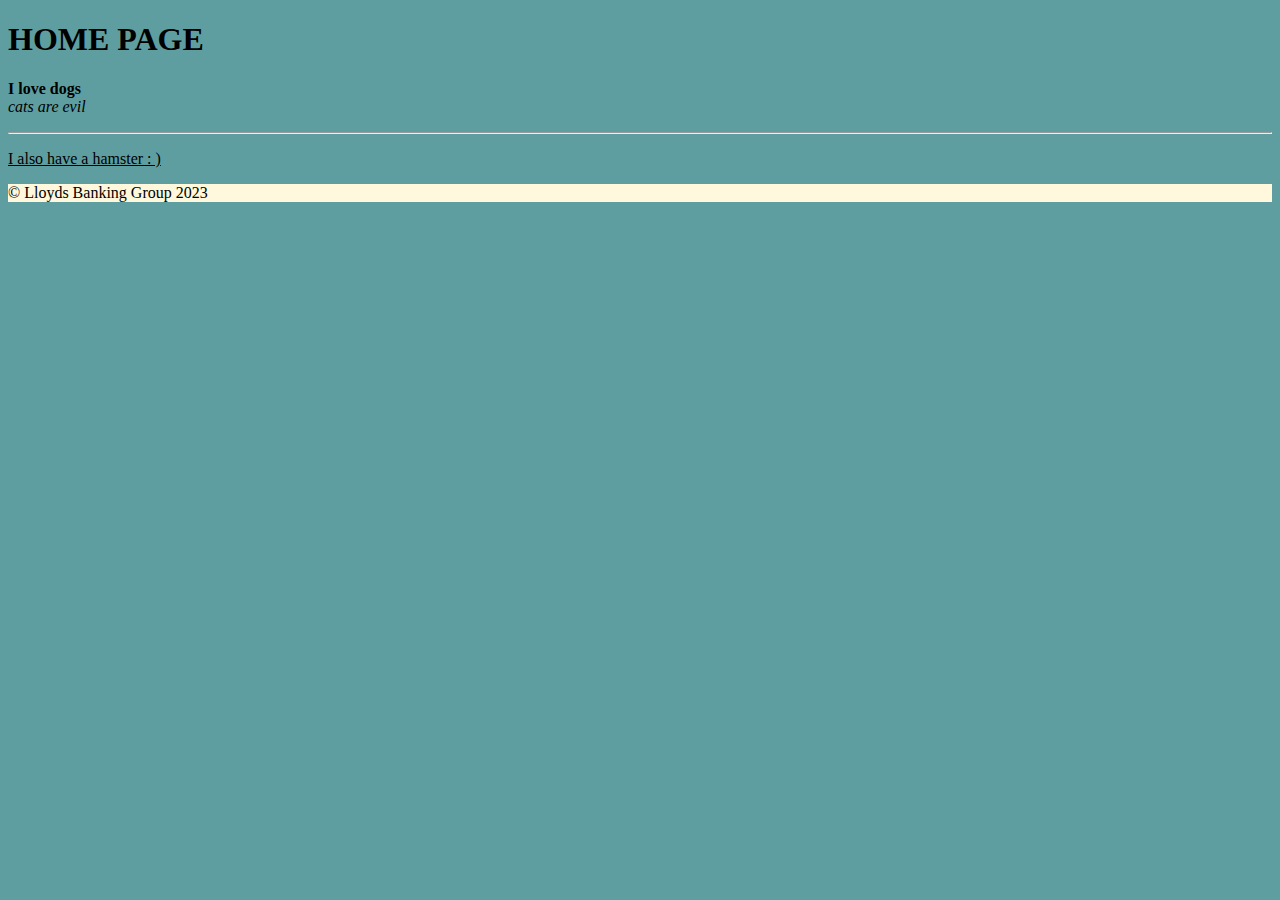
<file: index.html>
<!DOCTYPE html>
<html>
    <head>
        <title>Homepage</title>
        <link rel="stylesheet" href="style.css" />
    </head>
    <body>
        <h1>HOME PAGE</h1>
        <p>
            <b>I love dogs</b>
            <br><i>cats are evil</i></br>
        </p>
        <hr>

        <p>
            <u>I also have a hamster : )</u>
        </p>
        <footer>&copy; Lloyds Banking Group 2023</footer>
    </body>
</html>
</file>
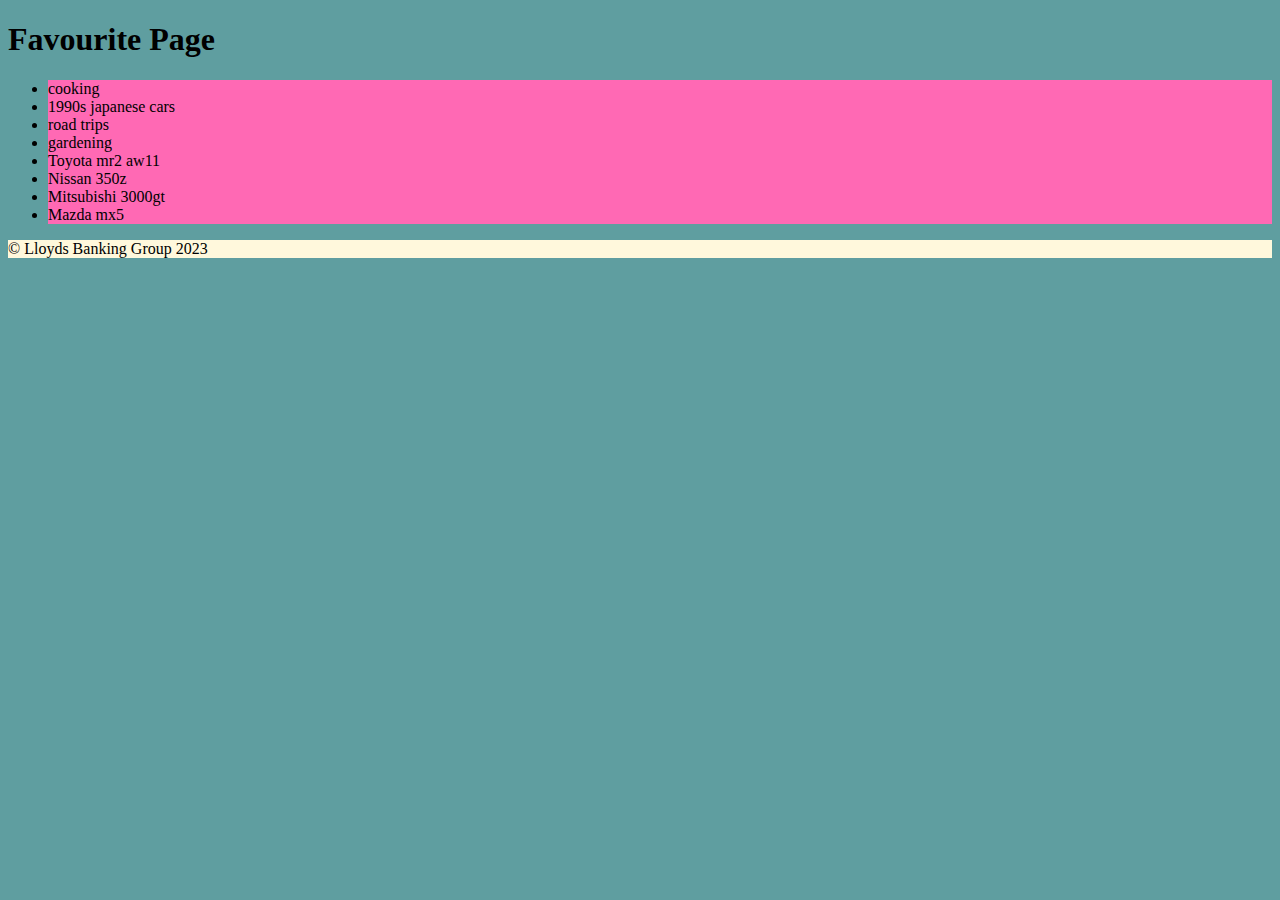
<file: favourites.html>
<!DOCTYPE html>
<html lang="en">
<head>
    <meta charset="UTF-8">
    <meta name="viewport" content="width=device-width, initial-scale=1.0">
    <title>Favourites</title>
    <link rel="stylesheet" href="style.css" />
</head>
<body>
    <h1>Favourite Page</h1>
        <ul>
            <li>cooking</li>
            <li>1990s japanese cars</li>
            <li>road trips</li>
            <li>gardening</li>
            <li>Toyota mr2 aw11</li>
            <li>Nissan 350z</li>
            <li>Mitsubishi 3000gt</li>
            <li>Mazda mx5</li>
        </ul>
    <footer>&copy; Lloyds Banking Group 2023</footer>
</body>
</html>
</file>
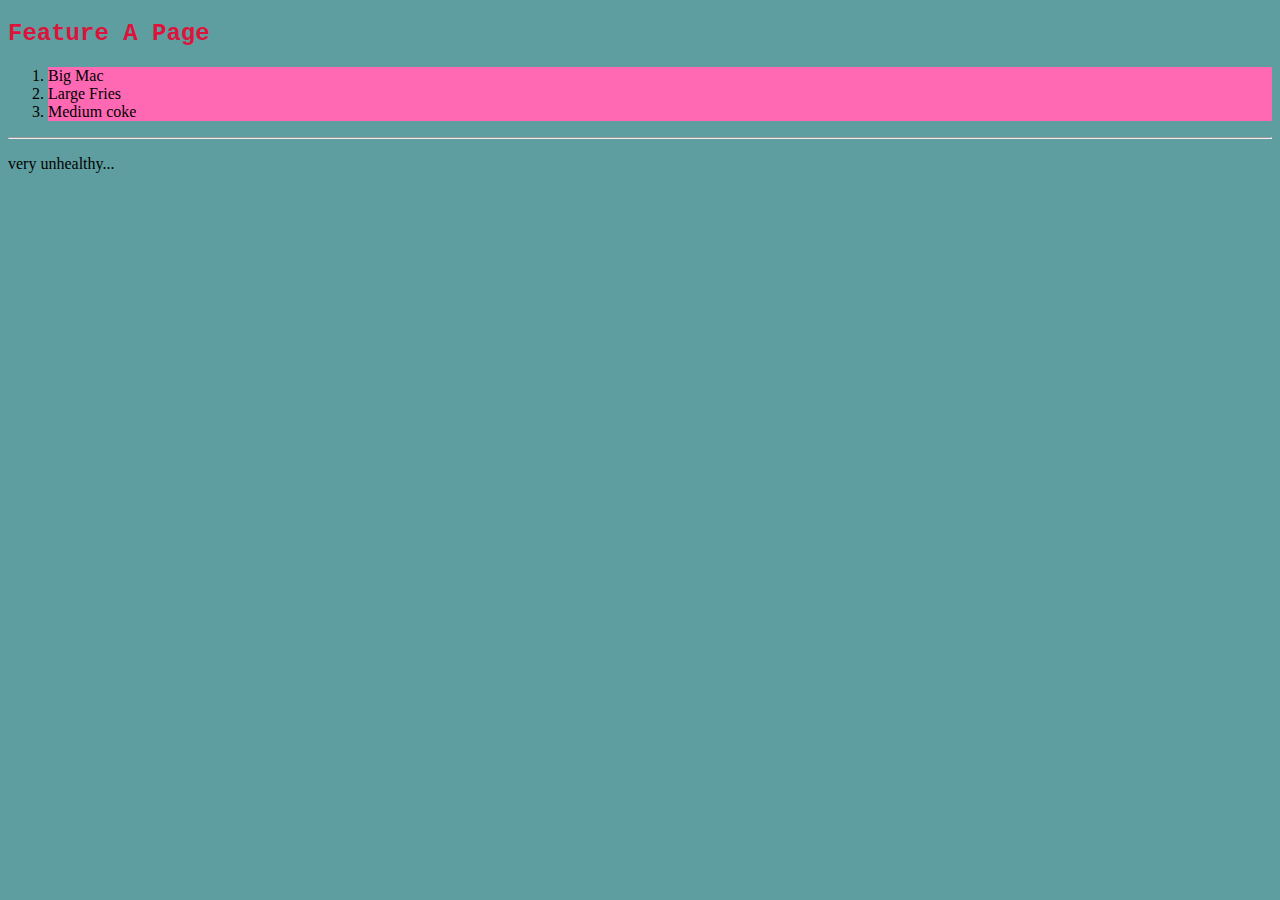
<file: file_a.html>
<!DOCTYPE html>
<html lang="en">
<head>
    <meta charset="UTF-8">
    <meta name="viewport" content="width=device-width, initial-scale=1.0">
    <title>Feature A</title>
    <link rel="stylesheet" href="style.css" />
</head>
<body>
    <h2>Feature A Page</h2>
    <ol>
        <li>Big Mac</li>
        <li>Large Fries</li>
        <li>Medium coke</li>
    </ol>
    <hr>
    <p>very unhealthy...</p>

</body>
</html>
</file>
<file: style.css>
body {
    background-color: cadetblue;
    font-family: calibri;
}

li {
    background-color: hotpink;
}


h2 {
    color: crimson;
    font-family: 'Courier New', Courier, monospace;
}

footer {
    background-color: cornsilk;
}
</file>
